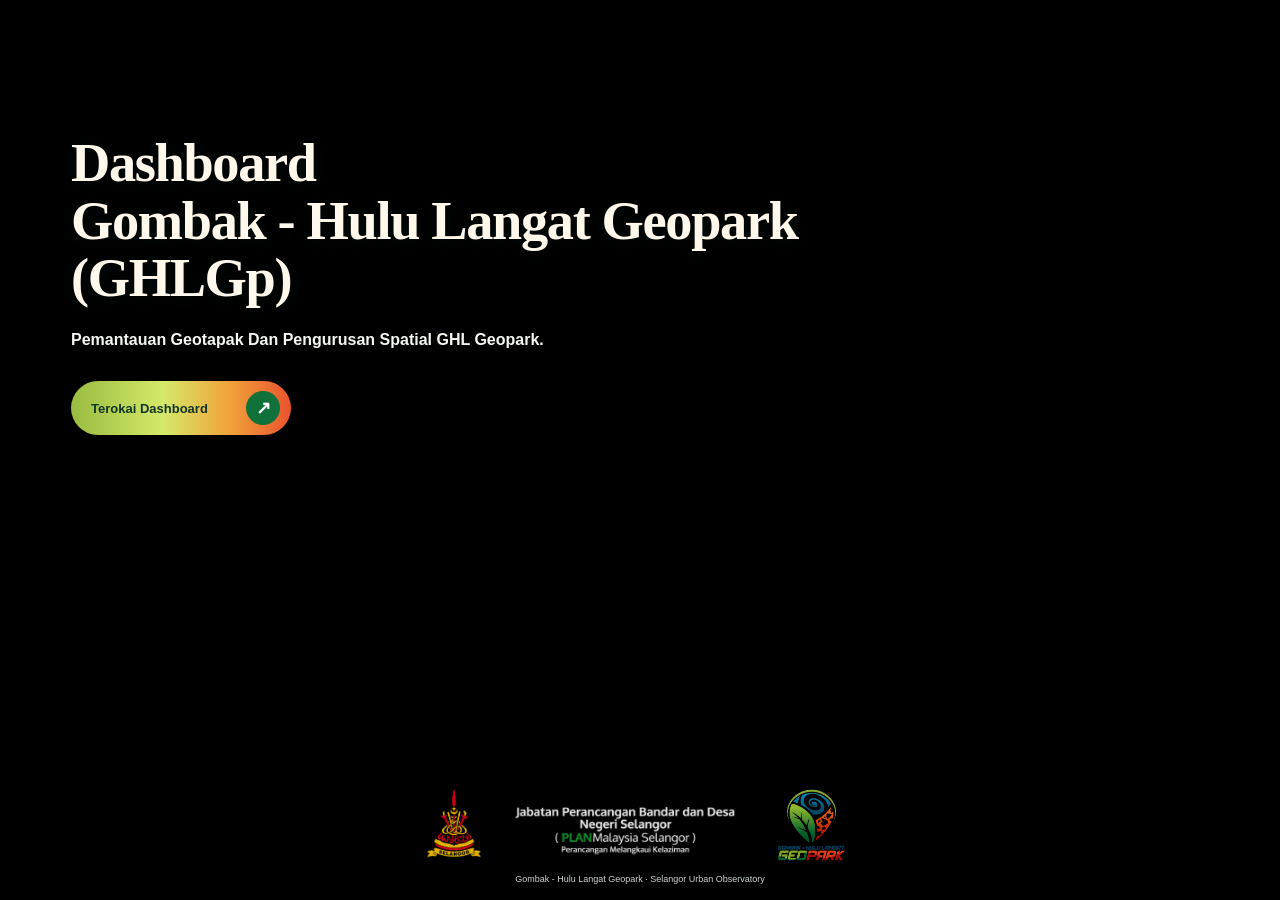
<file: index.html>
<!doctype html><html lang="ms"><head><meta charset="utf-8"><meta name="viewport" content="width=device-width,initial-scale=1"><title>Gombak - Hulu Langat Geopark</title><meta http-equiv="refresh" content="0;url=home.html"><script>location.replace("home.html");</script></head><body><p><a href="home.html">Buka Homepage GHL Geopark</a></p></body></html>
</file>
